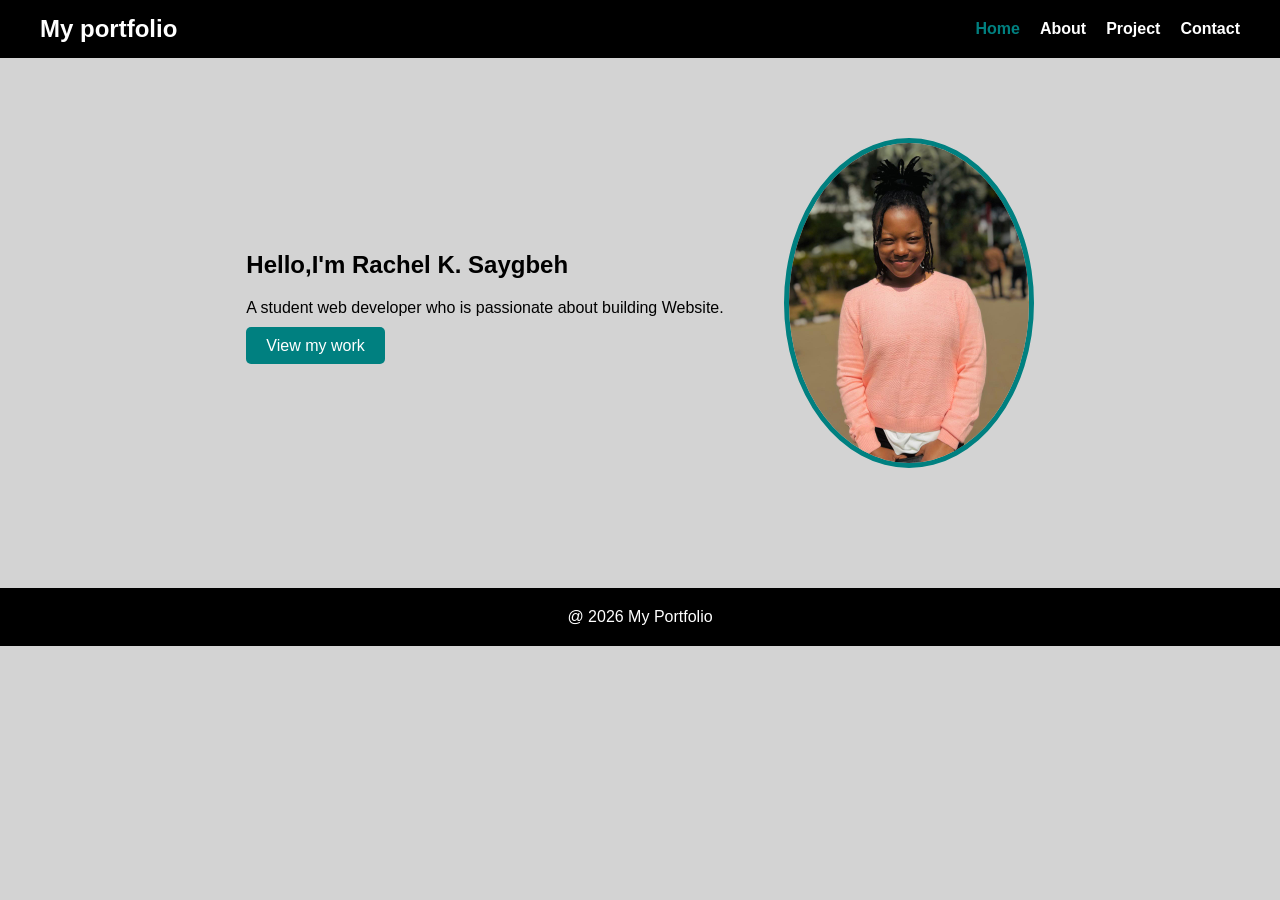
<file: korto/INDEX.HTML>
<!DOCTYPE html>
<html lang="en">
<head>
    <meta charset="UTF-8">
    <meta name="viewport" content="width=device-width, initial-scale=1.0">
    <title>Home</title>
    <link rel="stylesheet" href="style.css">
</head>
<body>
    <header>
        <nav>
        <h1>My portfolio</h1>
        <ul>
<li><a href="INDEX.HTML"class="active">Home</a></li>            
<li><a href="About.html">About</li>
<li><a href="project.html">Project</a></li>  
<li><a href="contact.html">Contact</a></li>
</ul>
     </nav> 
     </header>
<section class="hero">
    <div class="hero-text">
        <h2>Hello,I'm Rachel K. Saygbeh</h2>
        <p>A student web developer who is  passionate about building Website.</p>
   <a href="project.html" class="btn">View my work</a>
    </div>
    <img src="my_image.jpeg" alt="My photo">
</section>
<footer>
    <p>@ 2026 My Portfolio</p>
</footer>
</body>
</html>
</file>
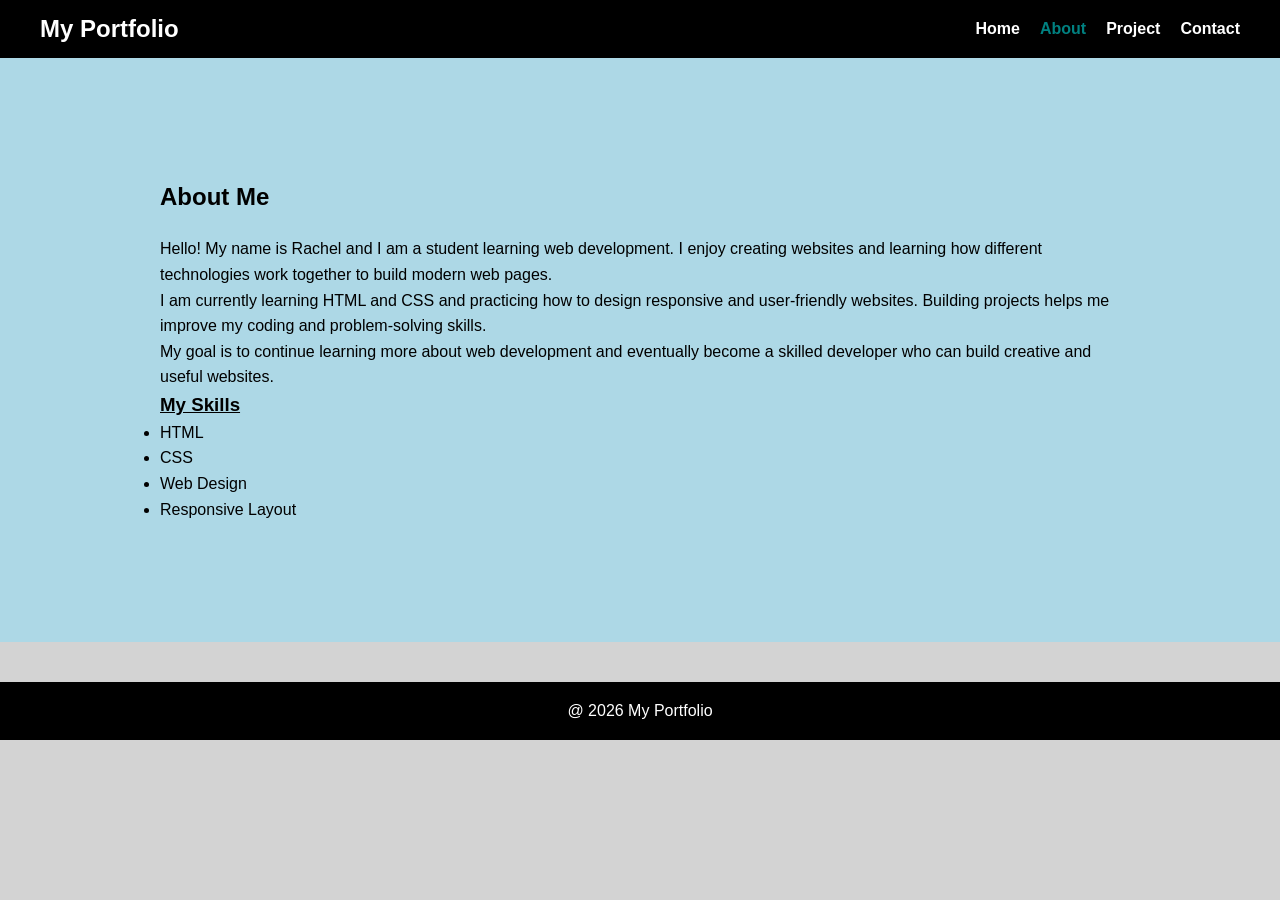
<file: korto/About.html>
<!DOCTYPE html>
<html lang="en">
<head>
    <meta charset="UTF-8">
    <meta name="viewport" content="width=<device-width>, initial-scale=1.0">
    <title>About</title>
    <link rel="stylesheet"href="style.css">
</head>
<body>
<nav>
    <h1>My Portfolio</h1>
    <ul>
        <li><a href="INDEX.HTML">Home</a></li>
        <li><a href="About.html"class="active">About</a></li>
        <li><a href="project.html">Project</a></li>
        <li><a href="contact.html">Contact</a></li>
    </ul>
</nav>  
<section class="about-section">  
<div class="container">
    <h2>About Me</h2>

<p>
Hello! My name is Rachel and I am a student learning web development.
I enjoy creating websites and learning how different technologies work
together to build modern web pages.
</p>

<p>
I am currently learning HTML and CSS and practicing how to design
responsive and user-friendly websites. Building projects helps me
improve my coding and problem-solving skills.
</p>

<p>
My goal is to continue learning more about web development and
eventually become a skilled developer who can build creative and
useful websites.
</p>
    <h3><u>My Skills</u></h3>

<ul>
<li>HTML</li>
<li>CSS</li>
<li>Web Design</li>
<li>Responsive Layout</li>
</ul>
</div>
</section>
<footer>
    <p>@ 2026 My Portfolio</p>
</footer>
</body>
</html>
</file>
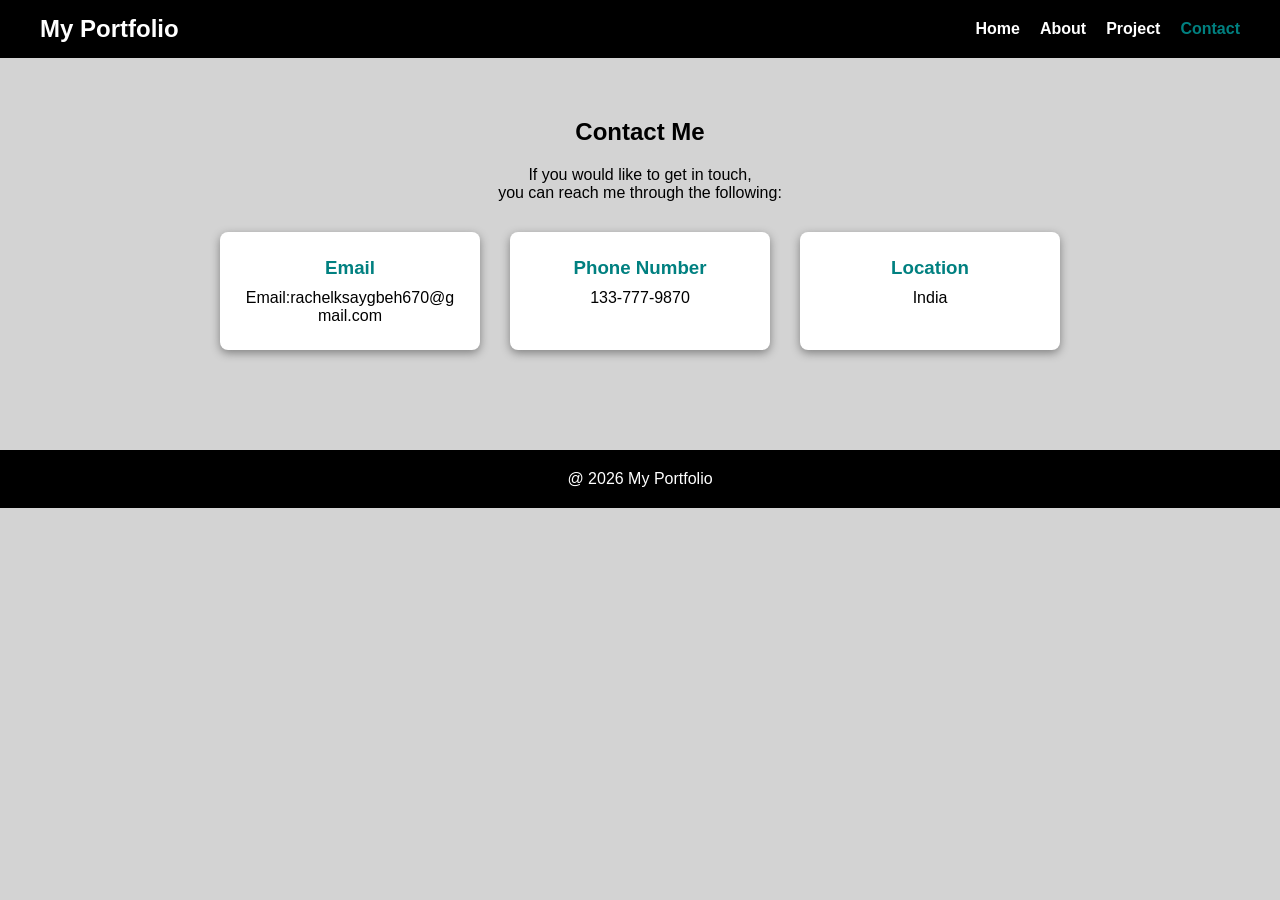
<file: korto/contact.html>
<!DOCTYPE html>
<html lang="en">
<head>
    <meta charset="UTF-8">
    <meta name="viewport" content="width=device-width, initial-scale=1.0">
    <title>Contact</title>
    <link rel="stylesheet"href="style.css">
</head>
<body>
   <nav>
<h1>My Portfolio</h1>
<ul>
    <li><a href="INDEX.HTML">Home</a></li>
    <li><a href="About.html">About</a></li>
    <li><a href="project.html">Project</a></li>
    <li><a href="contact.html"class="active">Contact</a></li>
</ul>
   </nav> 
   <section class="contact-section">
<h2>Contact Me</h2>
<p>If you would like to get in touch, <br>you can reach me through the following:</p>
<div class="contact-cards">
   <div class="contact-card">
 <h3>Email</h3>
    <p>Email:rachelksaygbeh670@gmail.com</p>
   </div>
   <div class="contact-card">
    <h3>Phone Number</h3>
    <p>133-777-9870</p>
    </div>
    <div class="contact-card">
        <h3>Location</h3>
        <p>India</p>
        </div>
        </div>
        </section>
   <footer>
    <p>@ 2026 My Portfolio</p>
   </footer>
</body>
</html>
</file>
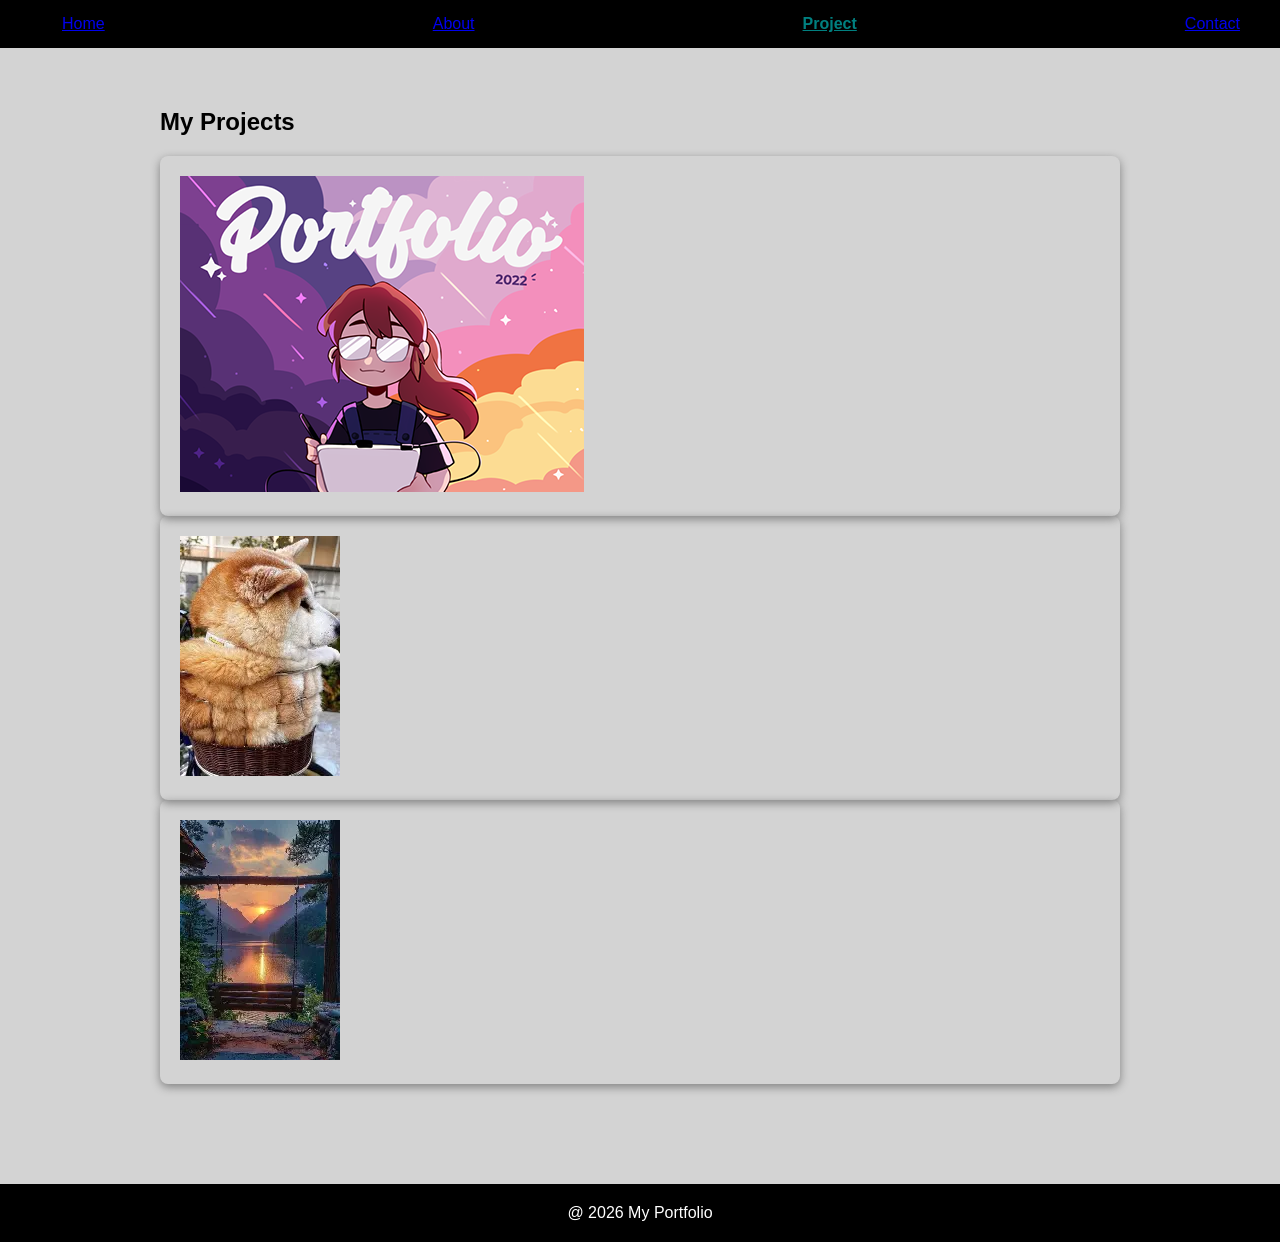
<file: korto/project.html>
<!DOCTYPE html>
<html lang="en">
<head>
    <meta charset="UTF-8">
    <meta name="viewport" content="width=device-width, initial-scale=1.0">
    <title>Project</title>
    <link rel="stylesheet" href="style.css">
</head>
<body>
    <nav>
        <li><a href="INDEX.HTML">Home</a></li>
        <li><a href="About.html">About</a></li>
        <li><a href="project.html"class="active">Project</a></li>
        <li><a href="contact.html">Contact</a></li>
    </nav>
    <section class="container">

<h2>My Projects</h2>

<div class="projects">

<div class="card">
    <div class="image-box">
        <img src="my_life.png">
        <div class="overlay">
      <h3>Portfolio Website</h3>
<p>This is my personal portfolio website built using HTML and CSS.</p>
</div>
</div>
</div>

<div class="card">
    <div class="image-box">
        <img src="my_story.jpg">
        <div class="overlay">
<h3>Landing Page</h3>
<p>A responsive landing page design created for practice.</p>
</div>
</div>
</div>
<div class="card">
    <div class="image-box">
        <img src="my_teeth.jpg">
        <div class="overlay">
<h3>School Website Project</h3>
<p>A website project I built for my school assignment.</p>
</div>
</div>
</div>

</div>
</section>
    <footer>
        <p>@ 2026 My Portfolio</p>
    </footer>
</body>
</html>
</file>
<file: korto/style.css>
*{
    margin:0px;
    padding:0px;
    box-sizing:border-box;
    font-family:Arial,Helvetica,sans-serif;
}
body{
    background:lightgrey;
    color:black;
}
nav{
    background:black;
    padding:15px 40px;
    display:flex;
    justify-content:space-between;
    align-items:center;
}
nav h1{
    color:white;
}
nav ul{
    list-style:none;
    display:flex;
}
nav ul li{
    margin-left:20px;
}
nav ul li a {
    color:white;
    text-decoration:none;
    font-weight:bold;
}
nav ul li a:hover{
    color:teal;
}
.hero{
    background:lightgrey;
    display:flex;
    align-items:center;
    justify-content:center;
    padding:80px;
    gap:60px;
}
.hero-text{
    max-width:500px;
}
.hero-text p{
    margin-bottom:20px;
}
.btn{
    background:teal;
    color:white;
    padding:10px 20px;
    text-decoration:none;
    border-radius:5px;
}
.hero img{
    width:250px;
    border-radius:50%;
    border:5px solid teal;
}
.hero-image img:hover{
    transform:scale(1.05);
    transition:0.3s;
}
.container{
    max-width:1000px;
    margin:auto;
    padding:60px 20px;
}
h2{
    margin-bottom:20px;
}
.project{
    display:grid;
    grid-template-columns:repeat(auto-fit,minmax(250px,1fr));
    gap:20px;
}
.card{
    display:white;
    padding:20px;
    border-radius:8px;
    box-shadow:0 3px 10px grey;
    transition:transform 0.3s;
}
footer{
    text-align:center;
    padding:20px;
    background:black;   
    color:white;
    margin-top:40px;
}
html{
    scroll-behavior:smooth;
}
.card{
transition: transform 0.3s, box-shadow 0.3s;
}

.card:hover{
transform: translateY(-8px);
box-shadow:0 10px 20px rgba(0,0,0,0.2);
}
.active{
    color:teal;
    font-weight:bold;
}
.about-section{
    background:lightblue;
    padding:60px 20px;
    line-height:1.6;
}
.image-box{
    position:relative;
    overflow:hidden;
}
.img-box img{
    width:100%;
    display:block;
}
.overlay{
position:absolute;
top:0;
left:0;
width:100%;
height:100%;
background:rgba(0,0,0,0.6);
color:white;
display:flex;
flex-direction:column;
justify-content:center;
align-items:center;
opacity:0;
transition:0.3s;
}

.image-box:hover .overlay{
opacity:1;
}
.contact-section{
text-align:center;
padding:60px;
background:lightgray;
}

.contact-cards{
display:flex;
justify-content:center;
gap:30px;
margin-top:30px;
flex-wrap:wrap;
}

.contact-card{
background:white;
padding:25px;
width:260px;
border-radius:8px;
box-shadow:0 3px 10px gray;
}

.contact-card h3{
color:teal;
margin-bottom:10px;
}
.contact-card{
word-wrap:break-word;
}
</file>
